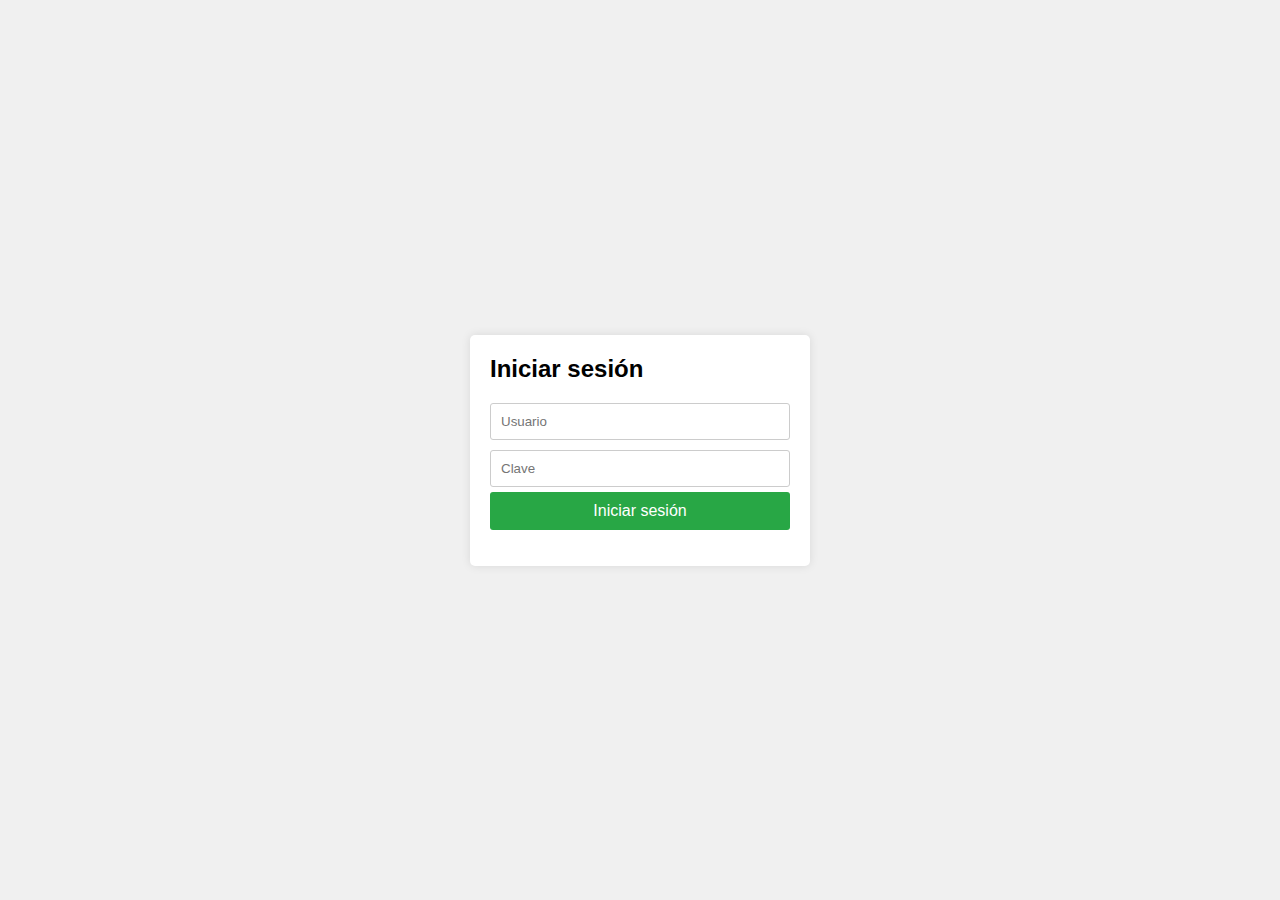
<file: index.html>
<!DOCTYPE html5>
<html lang="en">
<head>
    <meta charset="UTF-8">
    <link rel="stylesheet" href="styles.css">
    <meta http-equiv="X-UA-Compatible content="IE-edge>
    <meta name="viewport" content="width=device-width, initial-scale=1.0">
    
   
    <title>Login</title>
    

</head>
<body>
     <!--Login-->
    <div class="login-container">
        <h2>Iniciar sesión</h2>
        <form id="loginForm">
            <input type="text" id="username" placeholder="Usuario" required>
            <input type="password" id="password" placeholder="Clave" required> 
            <button type="button" onclick="login()">Iniciar sesión</button>
            <div class="error-message" id="errorMessage"></div>
        </form>

    <!--Referencia a carpeta JS-->
    <script async src= "main.js"></script>
    
    
</body>




</html>
</file>
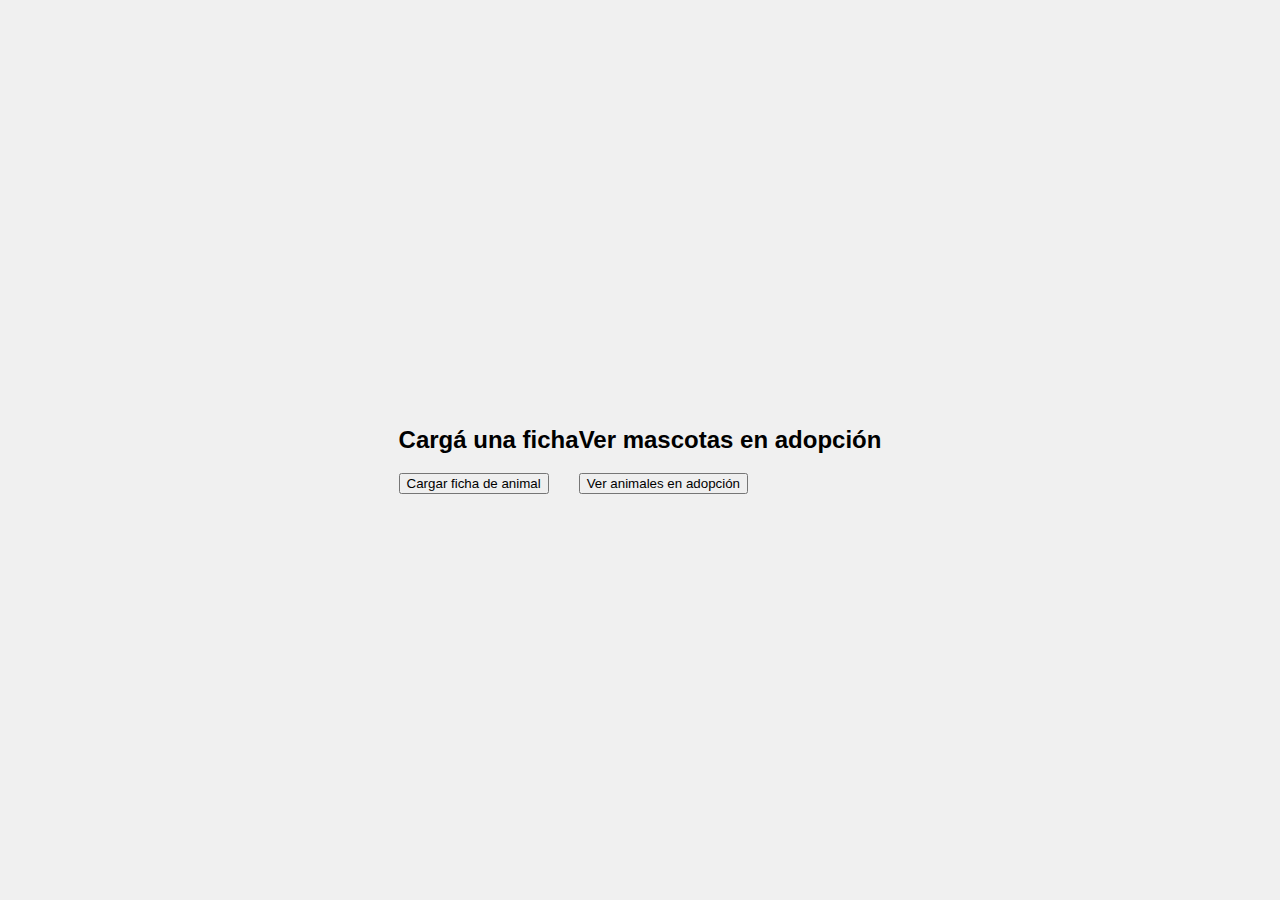
<file: profile.html>
<!DOCTYPE html>
<html lang="en">
<head>
    <meta charset="UTF-8">
    <meta name="viewport" content="width=device-width, initial-scale=1.0">
    <title>Carga de ficha</title>
    <link rel="stylesheet" href="styles.css">
    <script>
        window.dataLayer = window.dataLayer || [];
    </script>
</head>
<body>
    <!-- Selección de perfil -->
    <div class="container">
        <h2>Cargá una ficha</h2>
        <div class="form-container">
            <button onclick="openForm()">Cargar ficha de animal</button>
        </div>
    </div>
    <!-- Ver mascotas en adopción -->
    <div class="container">
        <h2>Ver mascotas en adopción</h2>
        <div class="adopt-container">
            <button onclick="viewAnimals()">Ver animales en adopción</button>
        </div>
    </div>

    <!-- Modal -->
    <div id="formModal" class="modal">
        <div class="modal-content">
            <span class="close" onclick="closeForm()">&times;</span>
            <h2>Ficha Animal</h2>
            <form id="cuestionario-ficha">
                <label for="nombre">Nombre</label>
                <input type="text" id="nombre" name="question1" required><br><br>

                <label for="animal">Gato/Perro</label>
                <input type="text" id="animal" name="question2" required><br><br>

                <label for="tamaño">Tamaño</label>
                <input type="text" id="tamaño" name="question3" required><br><br>

                <label for="especificaciones">Especificaciones</label>
                <input type="text" id="especificaciones" name="question4" required><br><br>

                <label for="contacto">Número de contacto</label>
                <input type="text" id="contacto" name="question5" required><br><br>

                <button type="submit">Enviar</button>
            </form>
        </div>
    </div>

    <!-- Animals List -->
    <div id="animalsList" style="display:none;">
        <button onclick="closeAnimalsList()">Close List</button>
        <ul id="animalsListContainer"></ul>
    </div>

    <script src="main.js"></script>
</body>
</html>
</file>
<file: styles.css>
/*Index*/
body {
    font-family: Arial, sans-serif;
    display: flex;
    justify-content: center;
    align-items: center;
    height: 100vh;
    margin: 0;
    background-color: #f0f0f0;
}

.login-container {
    background-color: #fff;
    padding: 20px;
    border-radius: 5px;
    box-shadow: 0 0 10px rgba(0,0,0,0.1);
    width: 300px;
}

.login-container h2 {
    margin: 0 0 15px;
}

.login-container input {
    width: 100%;
    padding: 10px;
    margin: 5px 0;
    border: 1px solid #ccc;
    border-radius: 3px;
}

.login-container button {
    width: 100%;
    padding: 10px;
    background-color: #28a745;
    border: none;
    border-radius: 3px;
    color: #fff;
    font-size: 16px;
    cursor: pointer;
}

.login-container button:hover {
    background-color: #218838;
}

.error-message {
    color: red;
    font-size: 14px;
    margin-top: 10px;
}

/*Perfil*/
.profile-container {
    background-color: #fff;
    padding: 20px;
    border-radius: 5px;
    box-shadow: 0 0 10px rgba(0,0,0,0.1);
    width: 300px;
    margin: 0 auto;
    text-align: center;
}

.profile-container h2 {
    margin: 0 0 15px;
}

.profile-options button {
    width: 100%;
    padding: 10px;
    margin: 5px 0;
    border: none;
    border-radius: 3px;
    font-size: 16px;
    cursor: pointer;
}

.profile-options button:hover {
    opacity: 0.8;
}

.profile-options button:nth-child(1) { background-color: #007bff; color: #fff; }
.profile-options button:nth-child(2) { background-color: #17a2b8; color: #fff; }
.profile-options button:nth-child(3) { background-color: #28a745; color: #fff; }
.profile-options button:nth-child(4) { background-color: #ffc107; color: #fff; }

/*Pop up*/
.modal {
    display: none; /* Hidden by default */
    position: fixed; /* Stay in place */
    z-index: 1; /* Sit on top */
    left: 0;
    top: 0;
    width: 100%; /* Full width */
    height: 100%; /* Full height */
    overflow: auto; /* Enable scroll if needed */
    background-color: rgb(0,0,0); /* Fallback color */
    background-color: rgba(0,0,0,0.4); /* Black w/ opacity */
    padding-top: 60px;
}

.modal-content {
    background-color: #fefefe;
    margin: 5% auto; /* 15% from the top and centered */
    padding: 20px;
    border: 1px solid #888;
    width: 80%; /* Could be more or less, depending on screen size */
}

.close {
    color: #aaa;
    float: right;
    font-size: 28px;
    font-weight: bold;
}

.close:hover,
.close:focus {
    color: black;
    text-decoration: none;
    cursor: pointer;
}

/*Catalogo*/

.catalog-container {
    text-align: center;
}

.scorecards {
    display: flex;
    flex-wrap: wrap;
    justify-content: center;
    gap: 20px;
}

.scorecard {
    width: 200px;
    height: 300px;
    perspective: 1000px;
}

.scorecard-inner {
    width: 100%;
    height: 100%;
    position: relative;
    transition: transform 0.6s;
    transform-style: preserve-3d;
}

.scorecard-front,
.scorecard-back {
    position: absolute;
    width: 100%;
    height: 100%;
    backface-visibility: hidden;
}

.scorecard-front {
    background-color: #fff;
    display: flex;
    align-items: center;
    justify-content: center;
}

.scorecard-back {
    background-color: #2c3e50;
    color: #fff;
    display: flex;
    flex-direction: column;
    align-items: center;
    justify-content: center;
    transform: rotateY(180deg);
}

.scorecard:hover .scorecard-inner {
    transform: rotateY(180deg);
}

img {
    width: 100%;
    height: auto;
}
</file>
